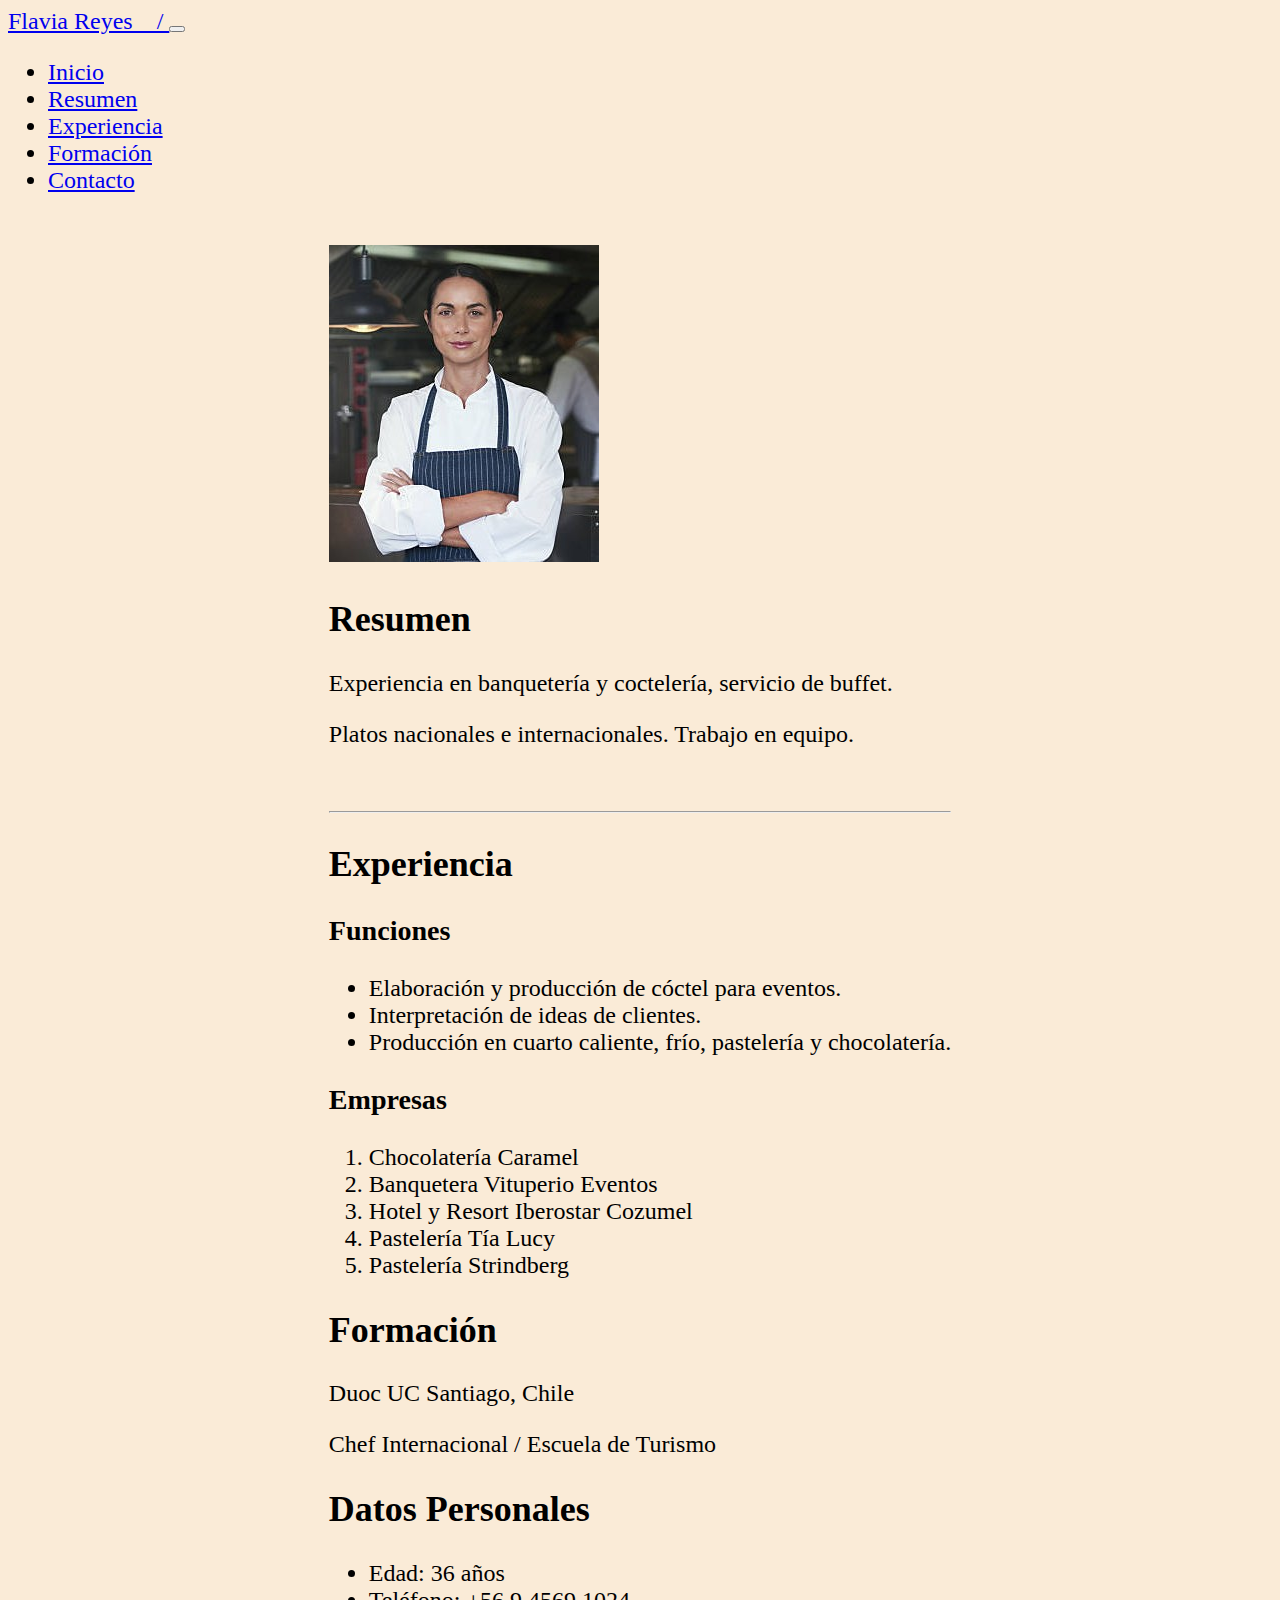
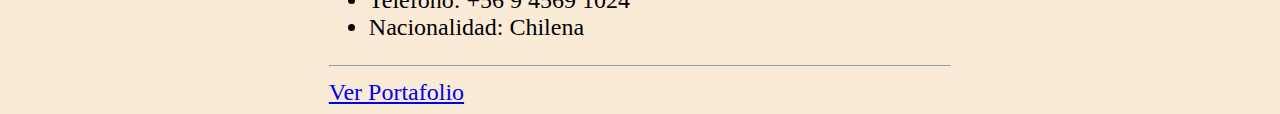
<file: index.html>
<!DOCTYPE html>
<html lang="es">
<head>
  <meta charset="UTF-8" />
  <meta name="viewport" content="width=device-width, initial-scale=1.0"/>
  <link href="https://cdn.jsdelivr.net/npm/bootstrap@5.3.6/dist/css/bootstrap.min.css" rel="stylesheet" integrity="sha384-4Q6Gf2aSP4eDXB8Miphtr37CMZZQ5oXLH2yaXMJ2w8e2ZtHTl7GptT4jmndRuHDT" crossorigin="anonymous">
  
  <title>Currículum Vitae - Flavia Reyes</title>
<style>
    body{
        background-color: antiquewhite;
        font-size: x-large;
    }
</style>
</head>
<body>

   <!-- navbar  -->
    <nav class="navbar navbar-expand-lg bg-body-tertiary">
      <div class="container-fluid">
        <a class="navbar-brand text-success-emphasis" href="#"
          >Flavia Reyes&nbsp;&nbsp;&nbsp;&nbsp;/
        </a>
        <button
          class="navbar-toggler"
          type="button"
          data-bs-toggle="collapse"
          data-bs-target="#navbarNavDropdown"
          aria-controls="navbarNavDropdown"
          aria-expanded="false"
          aria-label="Toggle navigation"
        >
          <span class="navbar-toggler-icon"></span>
        </button>
        <div class="collapse navbar-collapse" id="navbarNavDropdown">
          <ul class="navbar-nav">
            <li class="nav-item">
              <a
                class="nav-link active text-success-emphasis"
                aria-current="page"
                href="#"
                >Inicio</a
              >
            </li>
            <li class="nav-item">
              <a class="nav-link" href="#resumen">Resumen</a>
            </li>
            <li class="nav-item">
              <a class="nav-link" href="#experiencia">Experiencia</a>
            </li>
            <li class="nav-item">
              <a class="nav-link" href="#formacion">Formación</a>
            </li>
            <li class="nav-item">
              <a class="nav-link" href="#contacto">Contacto</a>
            </li>
          </ul>
        </div>
      </div>
    </nav>
    <!-- fin nav bar -->


  <div style="display: flex; justify-content: center; align-items: center;">   
  <div class="container">
    <br>
    <!-- <h1>Flavia Reyes Pulgar</h1>  
    <h2>Currículum Vitae</h2>
    <hr>
    <br> -->
   <div class="img-conte"><img class="img2" src="./assets/imgs/chef.jpg" alt="Foto de Flavia Reyes Pulgar" />
</div> 
    <section id="resumen">
      <h2>Resumen</h2>
      <p>Experiencia en banquetería y coctelería, servicio de buffet.</p>
      <p>Platos nacionales e internacionales. Trabajo en equipo.</p>
    </section>
    <br>
    <hr>

    <section id="experiencia">
      <h2>Experiencia</h2>
      <h3>Funciones</h3>
      <ul>
        <li>Elaboración y producción de cóctel para eventos.</li>
        <li>Interpretación de ideas de clientes.</li>
        <li>Producción en cuarto caliente, frío, pastelería y chocolatería.</li>
      </ul>

      <h3>Empresas</h3>
      <ol>
        <li>Chocolatería Caramel</li>
        <li>Banquetera Vituperio Eventos</li>
        <li>Hotel y Resort Iberostar Cozumel</li>
        <li>Pastelería Tía Lucy</li>
        <li>Pastelería Strindberg</li>
      </ol>
    </section>

    <section id="formacion">
      <h2>Formación</h2>
      <p>Duoc UC Santiago, Chile</p>
      <p>Chef Internacional / Escuela de Turismo</p>
    </section>

    <section id="contacto">
      <h2>Datos Personales</h2>
      <ul>
        <li>Edad: 36 años</li>
        <li>Teléfono: +56 9 4569 1024</li>
        <li>Nacionalidad: Chilena</li>
      </ul>
    </section>

    <footer>
      <hr>
      <a href="./portafolio.html">Ver Portafolio</a>
    </footer>
  </div>
  </div>
</div>
<script src="https://cdn.jsdelivr.net/npm/bootstrap@5.3.6/dist/js/bootstrap.bundle.min.js" integrity="sha384-j1CDi7MgGQ12Z7Qab0qlWQ/Qqz24Gc6BM0thvEMVjHnfYGF0rmFCozFSxQBxwHKO" crossorigin="anonymous"></script>
</body>
</html>
</file>
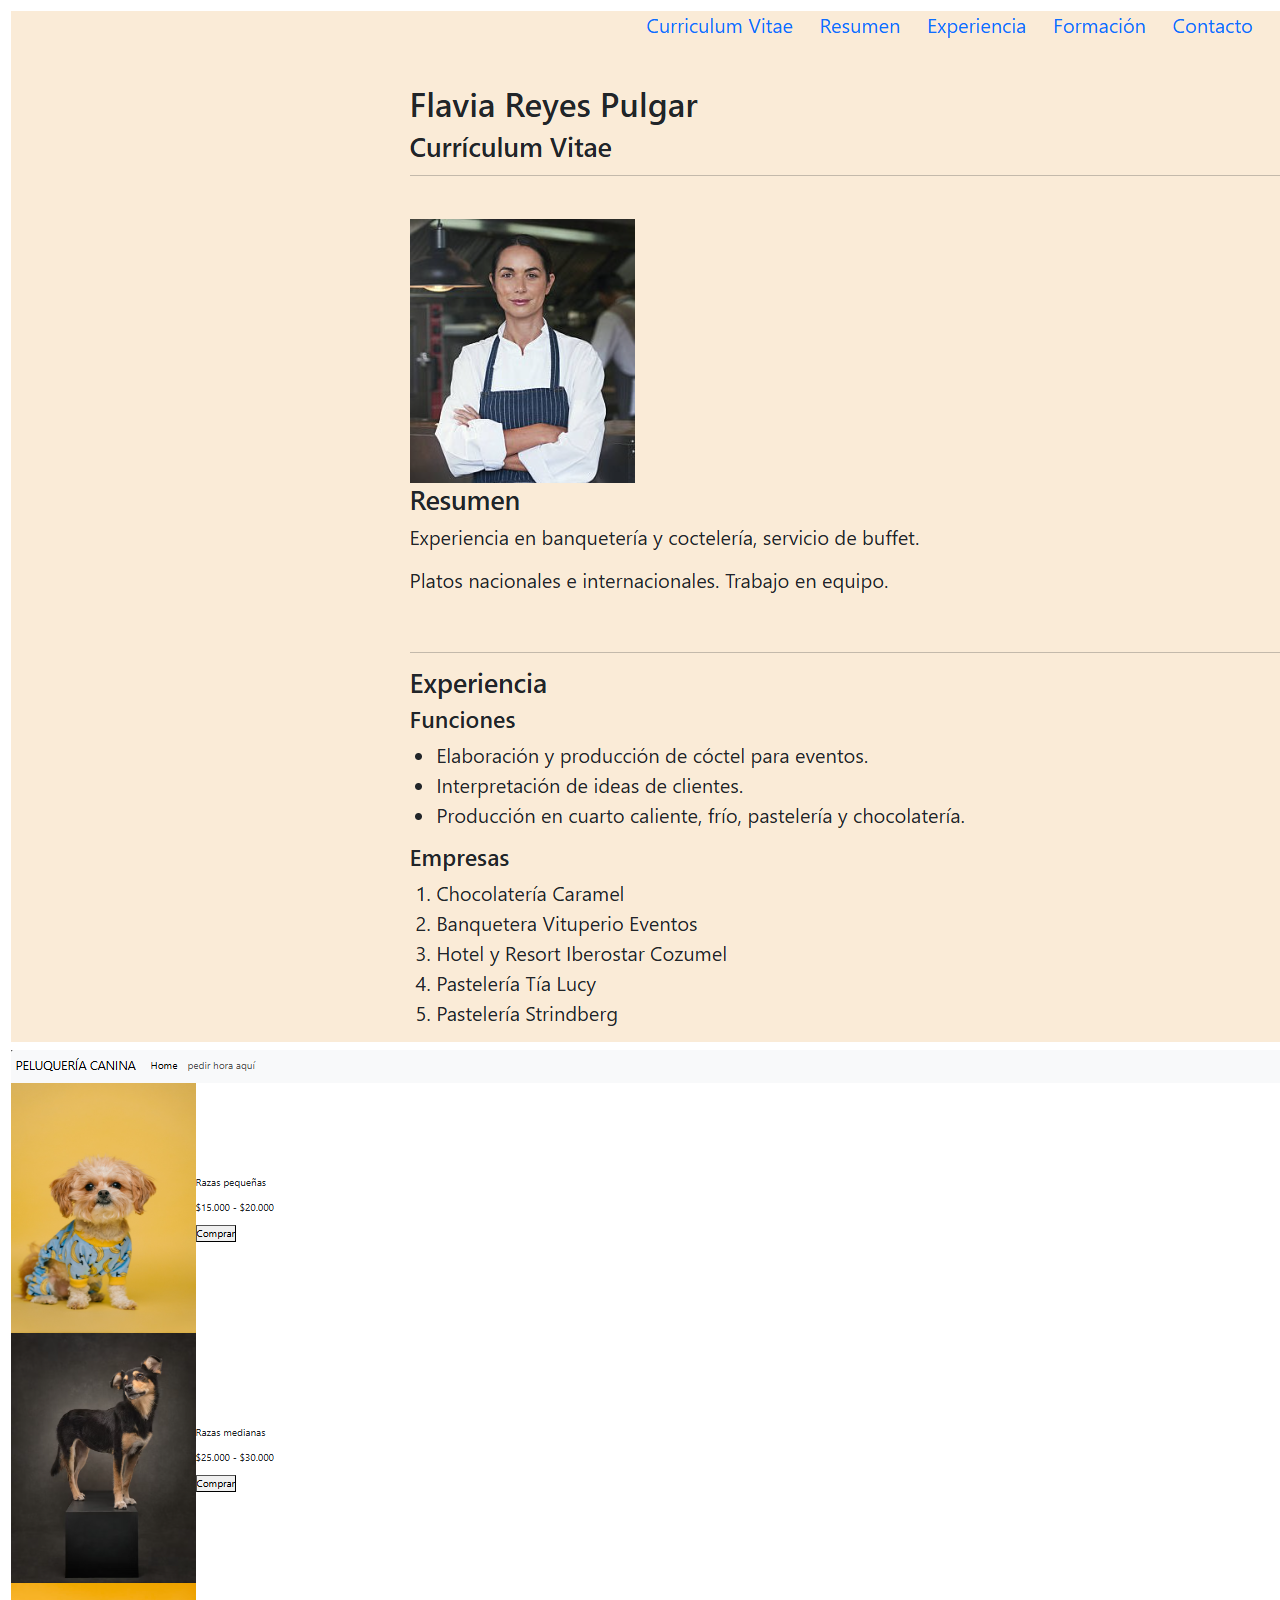
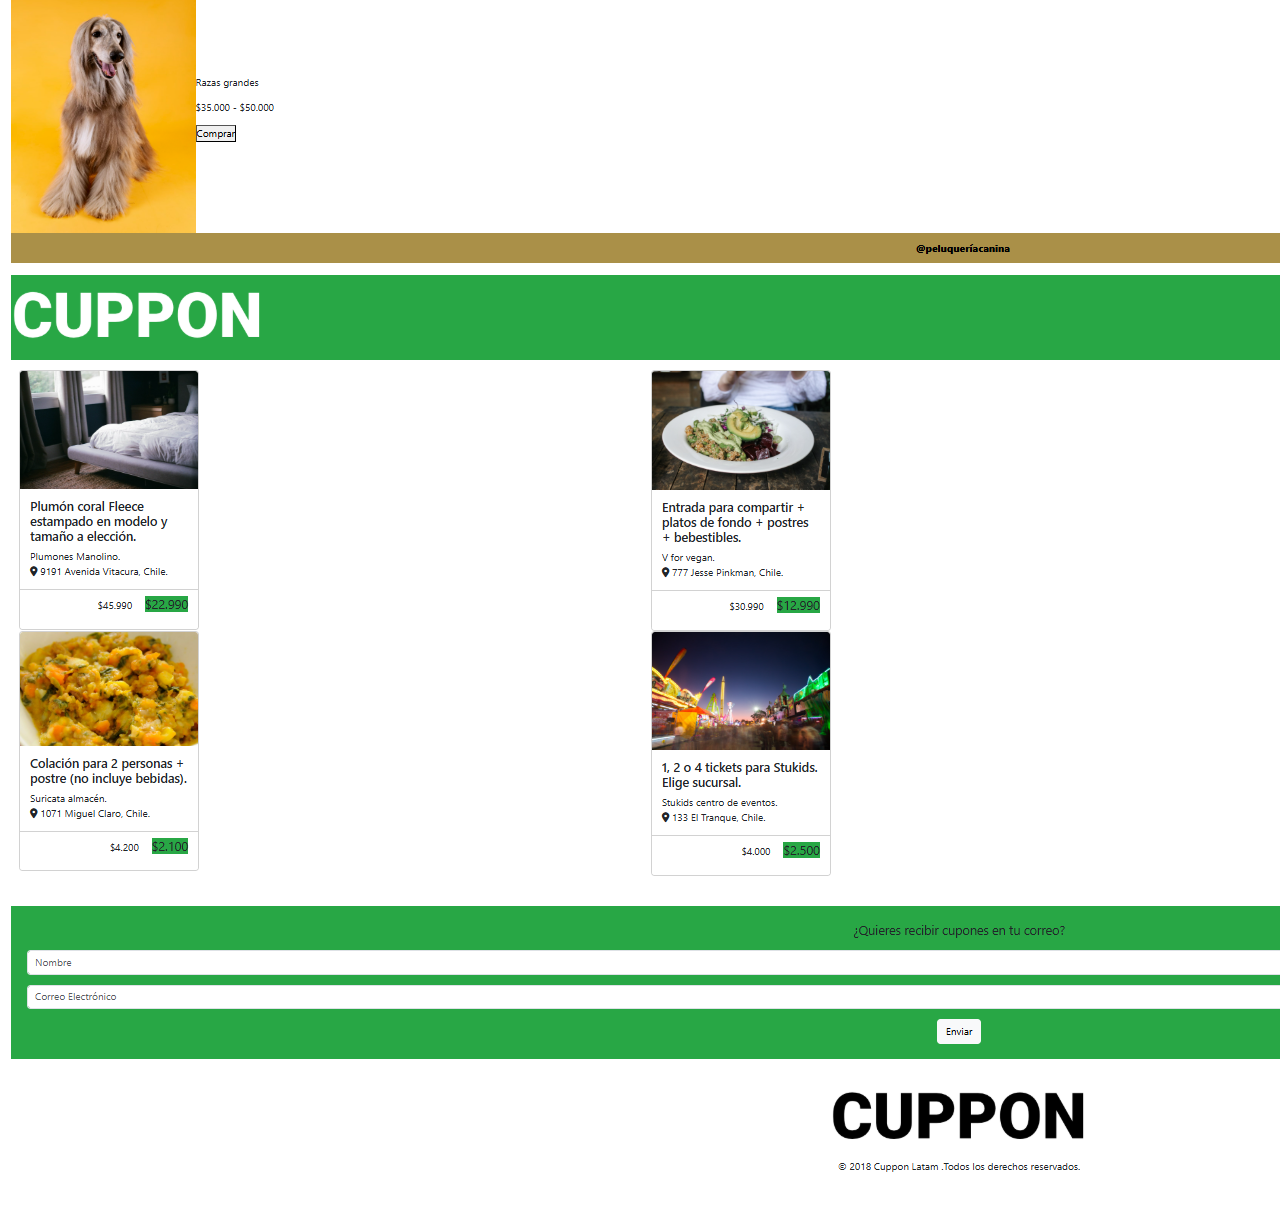
<file: portafolio.html>
<!DOCTYPE html>
<html lang="en">
<head>
    <meta charset="UTF-8">
    <meta name="viewport" content="width=device-width, initial-scale=1.0">
    <link href="https://cdn.jsdelivr.net/npm/bootstrap@5.3.6/dist/css/bootstrap.min.css" rel="stylesheet" integrity="sha384-4Q6Gf2aSP4eDXB8Miphtr37CMZZQ5oXLH2yaXMJ2w8e2ZtHTl7GptT4jmndRuHDT" crossorigin="anonymous">
    <script src="https://cdn.jsdelivr.net/npm/bootstrap@5.3.6/dist/js/bootstrap.bundle.min.js" integrity="sha384-j1CDi7MgGQ12Z7Qab0qlWQ/Qqz24Gc6BM0thvEMVjHnfYGF0rmFCozFSxQBxwHKO" crossorigin="anonymous"></script>
    <title>Portafolio</title>
</head>
<body>
    <!--
    <table border="1">

            <tr>
                <td>Curriculum vitae</td>
                <td> <img src="./assets/Captura CV.png" alt="captura pantalla CV"></td>
            </tr>
            <tr>
                <td>Proyecto 2</td>
                <td> </td>
            </tr>
            <tr>
                <td>proyecto 3</td>
                <td> </td>
            </tr>

        </tbody>

    </table>
-->


<div class="clearfix">
    <table> 
<tr>
  <td> <img src="./assets/1Captura de pantalla CV PRUEBA.png" class="col-md-6 float-md-end mb-3 ms-md-3" alt="Curriculum Flavia"></td>
  <td> <p class="h1"> Curriculum Vitae</p> </td>
</tr>
<tr>
  <td><img src="./assets/2captura LANDING PAGE PRUEBA.png" class="col-md-6 float-md-end mb-3 ms-md-3" alt="tienda de peluqueria canina"></td>
  <td><p class="h1"> Landing Page</p></td>
</tr>
<tr>
  <td><img src="./assets/4captura CUPPON PRUEBA.png" class="col-md-6 float-md-end mb-3 ms-md-3" alt="cuppones de descuento"></td>
  <td><p class="h1"> Cuppon</p></td>
  </tr>
</table>

</div>


<!--
<table class="table">
  <thead>
    ...
  </thead>
  <tbody>
    <tr class="table-active">
      ...
    </tr>
    <tr>
      ...
    </tr>
    <tr>
      <th scope="row">3</th>
      <td></td>
      <td>Doe</td>
      <td class="table-active">@social</td>
    </tr>
  </tbody>
</table>

-->












</body>
</html>
</file>
